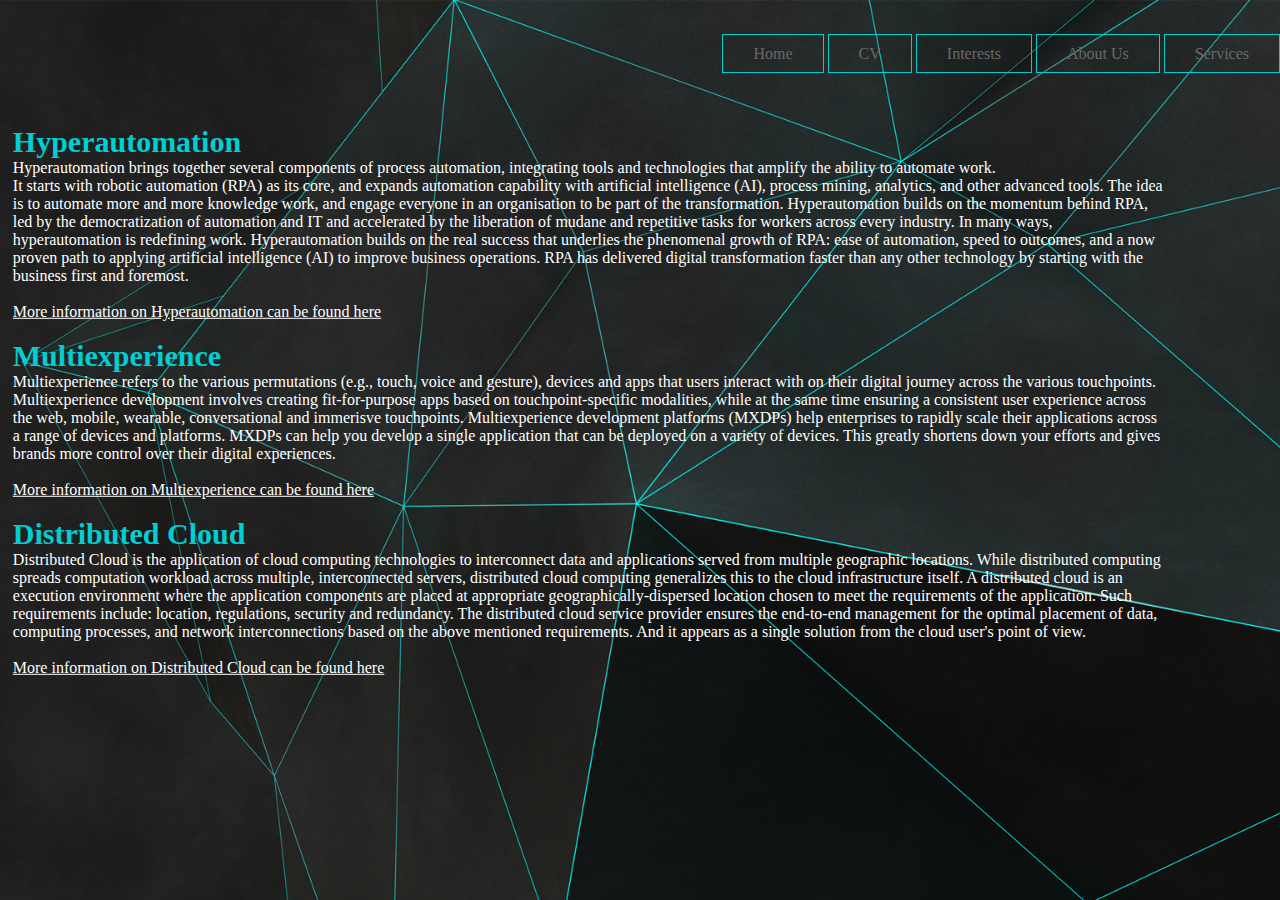
<file: aboutus.html>
<!-DOCTYPE html>
<html lang="en">
<head>
<title>NW Consulting Services</title>
<link rel="stylesheet" type = "text/css" href="aboutus.css">
</head>
<body>
	<header>
		<div class="main">
			<ul>
				<li><a href="home.html">Home</a></li>
				<li><a href="startbootstrap-resume-gh-pages/index.html">CV</a></li>
				<li><a href="interests.html">Interests</a></li>
				<li><a href="aboutus.html">About Us</a></li>
				<li><a href="ebus.html">Services</a></li>
			</ul>
		</div>
	</header>
	
	<!-- Hyperautomation -->
	<div class="title">
		<h1>Hyperautomation</h1>
		<p>Hyperautomation brings together several components of process automation, integrating tools and technologies that amplify the ability to automate work.<br>It starts with robotic automation (RPA) as its core, and expands automation capability with artificial intelligence (AI), process mining, analytics, and other advanced tools. The idea is to automate more and more knowledge work, and engage everyone in an organisation to be part of the transformation. Hyperautomation builds on the momentum behind RPA, led by the democratization of automation and IT and accelerated by the liberation of mudane and repetitive tasks for workers across every industry. In many ways, hyperautomation is redefining work. Hyperautomation builds on the real success that underlies the phenomenal growth of RPA: ease of automation, speed to outcomes, and a now proven path to applying artificial intelligence (AI) to improve business operations. RPA has delivered digital transformation faster than any other technology by starting with the business first and foremost.</p>
		<br><a href="https://www.solvexia.com/blog/what-is-hyperautomation-a-complete-guide" target="_blank">More information on Hyperautomation can be found here</a><br>

	<!-- Multiexperience -->
		<br><h1>Multiexperience</h1>
		<p>Multiexperience refers to the various permutations (e.g., touch, voice and gesture), devices and apps that users interact with on their digital journey across the various touchpoints. Multiexperience development involves creating fit-for-purpose apps based on touchpoint-specific modalities, while at the same time ensuring a consistent user experience across the web, mobile, wearable, conversational and immerisve touchpoints. Multiexperience development platforms (MXDPs) help enterprises to rapidly scale their applications across a range of devices and platforms. MXDPs can help you develop a single application that can be deployed on a variety of devices. This greatly shortens down your efforts and gives brands more control over their digital experiences.</p>
		<br><a href="https://www.signitysolutions.com/blog/multi-experience-development/" target="_blank">More information on Multiexperience can be found here</a><br>
		
	<!--Distributed Cloud -->
		<br><h1>Distributed Cloud</h1>
		<p>Distributed Cloud is the application of cloud computing technologies to interconnect data and applications served from multiple geographic locations. While distributed computing spreads computation workload across multiple, interconnected servers, distributed cloud computing generalizes this to the cloud infrastructure itself. A distributed cloud is an execution environment where the application components are placed at appropriate geographically-dispersed location chosen to meet the requirements of the application. Such requirements include: location, regulations, security and redundancy. The distributed cloud service provider ensures the end-to-end management for the optimal placement of data, computing processes, and network interconnections based on the above mentioned requirements. And it appears as a single solution from the cloud user's point of view.</p>
		<br><a href="https://www.stackpath.com/edge-academy/distributed-cloud-computing/" target="_blank">More information on Distributed Cloud can be found here</a><br>
	</div>
	
</body>
</html>
</file>
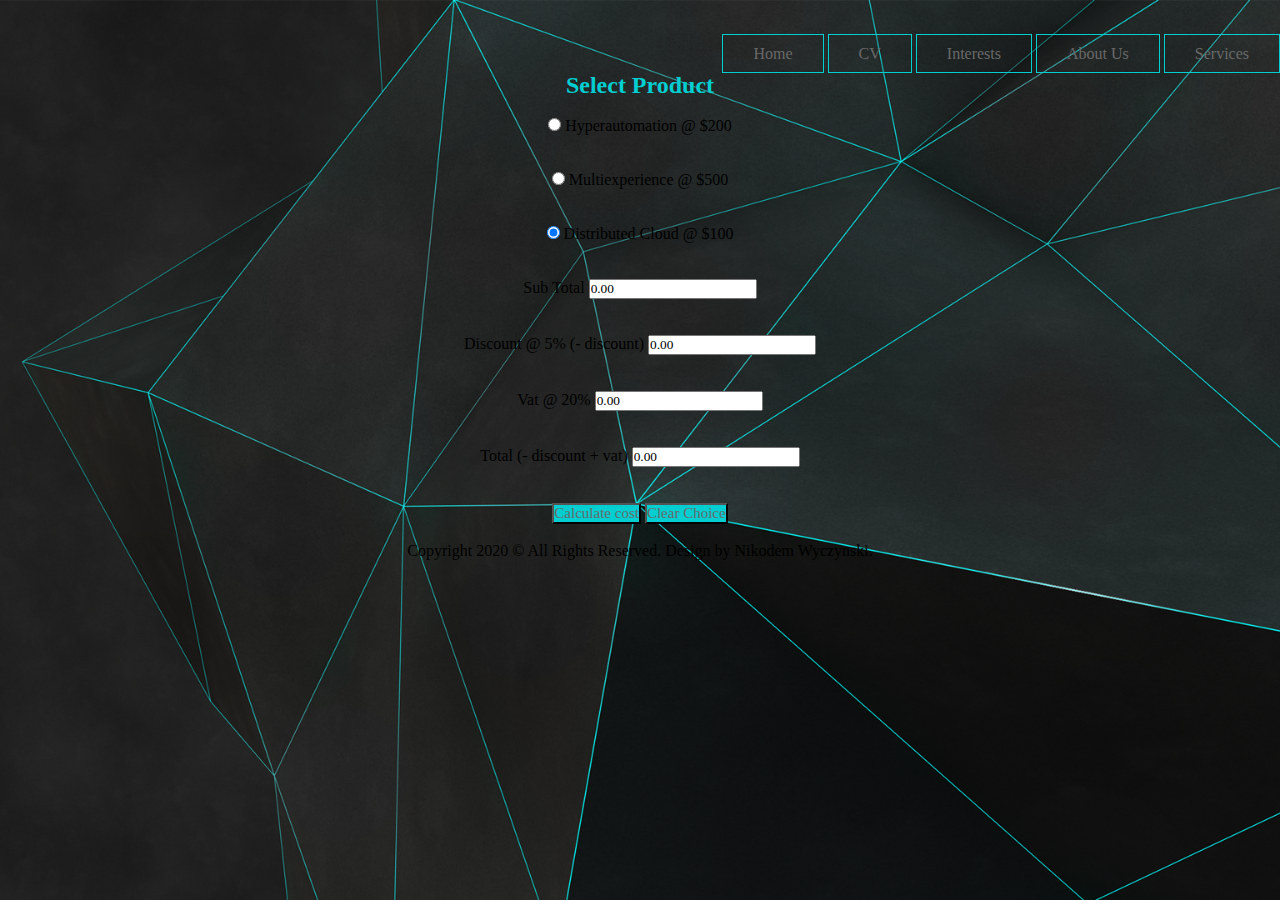
<file: ebus.html>
<!-DOCTYPE html>
<html lang="en">
<head>
<title>NW Consulting Services</title>
<link rel="stylesheet" type = "text/css" href="style.css">
</head>
<body>
	<header>
		<div class="main">
			<ul>
				<li><a href="home.html">Home</a></li>
				<li><a href="startbootstrap-resume-gh-pages/index.html">CV</a></li>
				<li><a href="interests.html">Interests</a></li>
				<li><a href="aboutus.html">About Us</a></li>
				<li><a href="ebus.html">Services</a></li>
			</ul>
		</div>
	</header>

<body align="center">
<!-- Heading -->
<br><br><br><br><h2 style="color: #00CED1;">Select Product</h2>

<br />



<!-- Hyperautomation radio button -->
<label for="Hyperautomation">
<input type="radio" id="Hyperautomation" name="product" checked onClick="disablebtnProceed()"/>
Hyperautomation @ $200
</label>

<br />
<br />
<br />

<!-- Multiexperience radio button --> 
<label for="Multiexperience">
<input type="radio" id="Multiexperience" name="product" checked onClick="disablebtnProceed()"/>
Multiexperience @ $500
</label>

<br />
<br />
<br />

<!-- Distributed Cloud radio button --> 
<label for="Distributed Cloud">
<input type="radio" id="Distributed Cloud" name="product" checked onClick="disablebtnProceed()"/>
Distributed Cloud @ $100
</label>

<br />
<br />
<br />


<!-- Subtotal textbox --> 
<label for="Subtotal">
Sub Total
<input type="text" id="Subtotal" name="Subtotal" value="0.00" readonly>
</label>

<br />
<br />
<br /> 

<!-- Discount textbox --> 
<label for="Discount">
Discount @ 5% 
(- discount)
<input type="text" id="Discount" name="Discount" value="0.00" readonly>
</label>

<br /> 
<br />
<br />

<!-- Vat textbox --> 
<label for="Vat">
Vat @ 20%
<input type="text" id="Vat" name="Vat" value="0.00" readonly>
</label>

<br />
<br />
<br />

<!-- Total textbox --> 
<label for="Total">
Total (- discount + vat)
<input type="text" id="Total" name="Total" value="0.00" readonly>
</label>

<br />
<br />
<br />



<!-- Button to calculate cost and clear selections -->
<button style="font-size:15px; background-color: #00CED1; color: #696969;" onClick="calcSub()">Calculate cost</button>

<button style="font-size:15px; background-color: #00CED1; color: #696969;">Clear Choice</button></a>

<br />
<br />



<!-- Footer -->
<div id = "Footer">
<p>Copyright 2020 &COPY; All Rights Reserved. Design by Nikodem Wyczynski.</p>
</div>


</body>


<script>
//Creating if statement 
function calcSub(){

//Declaring variabes
var argsubtotal;

//if statement 
if(document.getElementById("Hyperautomation").checked) {
argsubtotal = 100; // subtotal if hyperautomation is checked
} 
else if(document.getElementById("Multiexperience").checked) {
argsubtotal = 500; // subtotal if multiexperience is checked
} 
else if(document.getElementById("Distributed Cloud").checked) {
argsubtotal = 1000; // subtotal if distributed cloud is checked
} 


CalcVatTotal(argsubtotal);
}

//Function to calculate discount, vat and total
function CalcVatTotal(parmSubTotal){

// Declaring variables
var Subtotal = parmSubTotal;
var vatAmt;
var discountAmt;
var TotalPrice;

// Calculate discount value
discountAmt = (parmSubTotal * .05);

// Calculate vat value
vatAmt = (parmSubTotal * .1);

// Calculate total
TotalPrice = (parmSubTotal + vatAmt - discountAmt);

// Pass all values
display(Subtotal , vatAmt , discountAmt , TotalPrice);
}

// Function to display all the value passed through
function display(parm1 , parm2 , parm3 , parm4){

// Display subtotal
document.getElementById("Subtotal").value = parm1; 

// Display vat
document.getElementById("Vat").value = parm2;

// Display discount 
document.getElementById("Discount").value = parm3; 

// Display total
document.getElementById("Total").value = parm4;

enablebtnProceed();
}

// Function that enables proceed button
function enablebtnProceed(){
$('#btnProceed').prop('disabled', false);
}

// Function that disables proceed button
function disablebtnProceed(){
$('#btnProceed').prop('disabled', true);
}
</script>

</html>
</file>
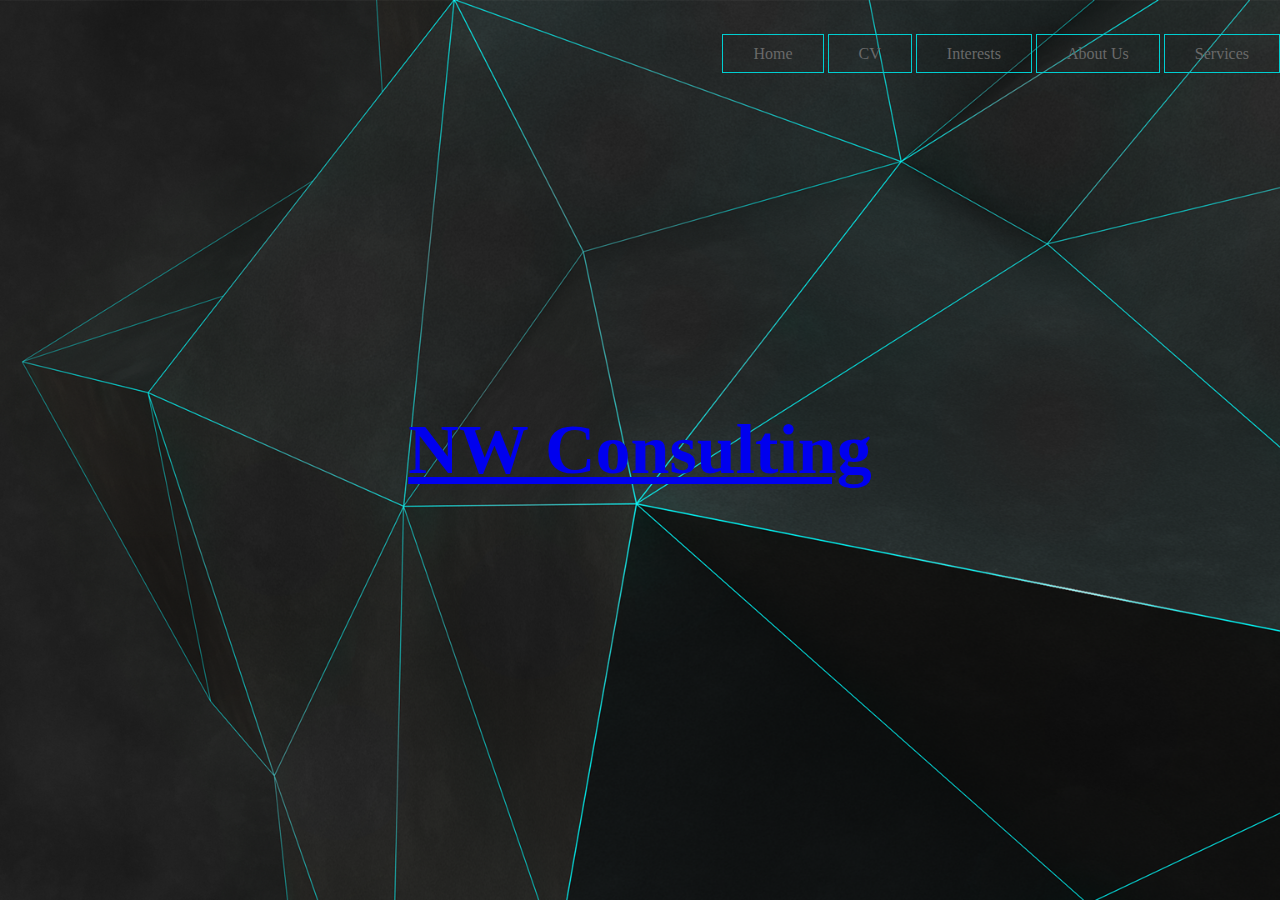
<file: home.html>
<!-DOCTYPE html>
<html lang="en">
<head>
<title>NW Consulting Services</title>
<link rel="stylesheet" type = "text/css" href="style.css">
</head>
<body>
	<header>
		<div class="main">
			<ul>
				<li><a href="home.html">Home</a></li>
				<li><a href="startbootstrap-resume-gh-pages/index.html">CV</a></li>
				<li><a href="interests.html">Interests</a></li>
				<li><a href="aboutus.html">About Us</a></li>
				<li><a href="ebus.html">Services</a></li>
			</ul>
		</div>
		<div class="title">
			<h1 style="color: #00CED1;"><a href="https://119452424.github.io" target="_blank">NW Consulting</a></h1>
		</div>
	</header>
</body>
</html>
</file>
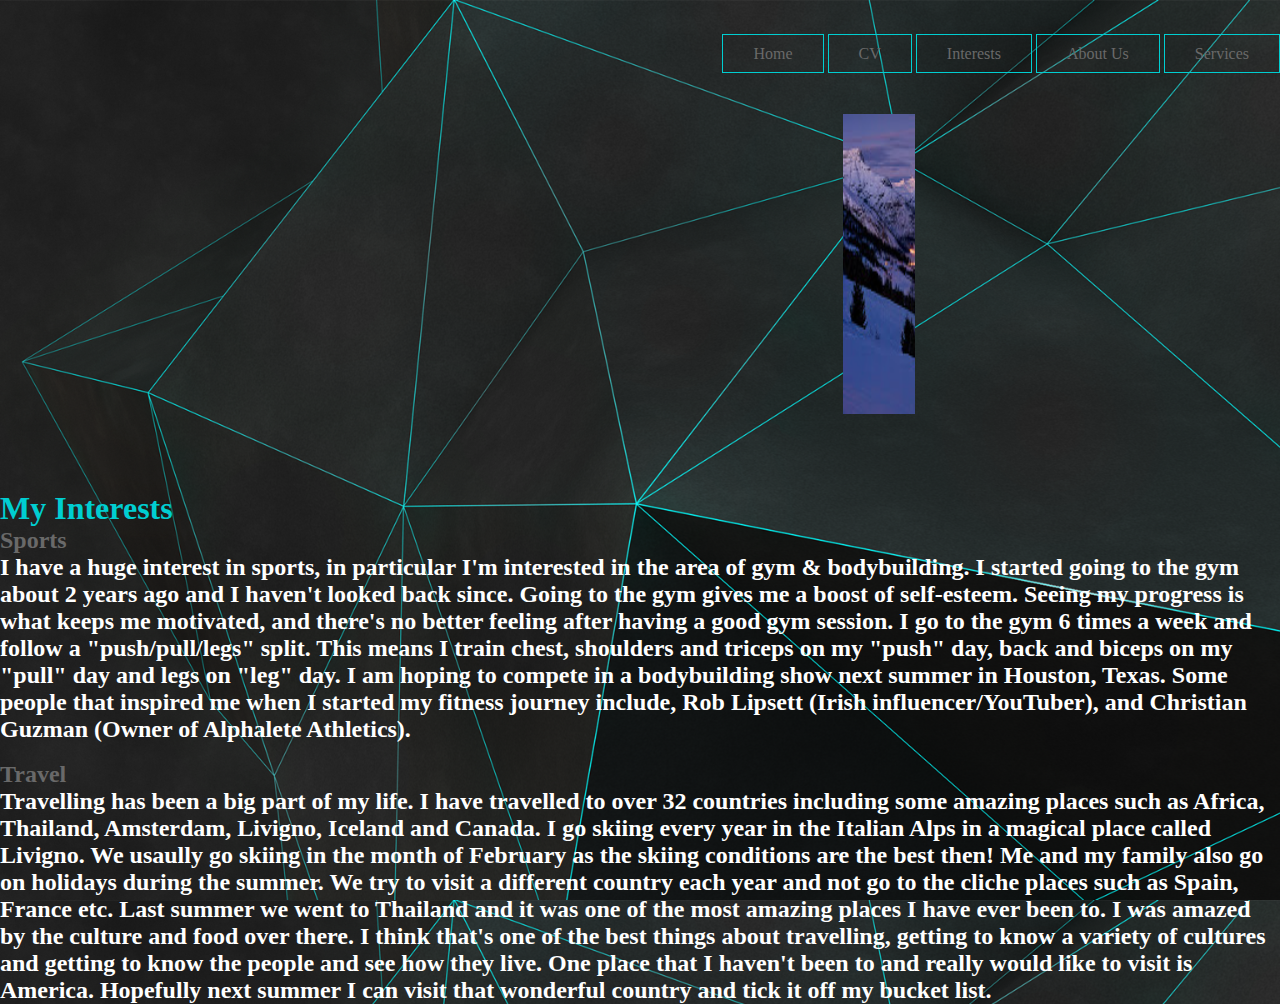
<file: interests.html>
<!-DOCTYPE html>
<html lang="en">
<head>
<title>NW Consulting Services</title>
<link rel="stylesheet" type = "text/css" href="interests.css">
</head>
<body>
	<header>
		<div class="main">
			<ul>
				<li><a href="home.html">Home</a></li>
				<li><a href="startbootstrap-resume-gh-pages/index.html">CV</a></li>
				<li><a href="interests.html">Interests</a></li>
				<li><a href="aboutus.html">About Us</a></li>
				<li><a href="ebus.html">Services</a></li>
			</ul>
		</div>
		
		<head>
<!-- Image scroller css -->
<style type="text/css">
#scroller {
position: relative;
}
#scroller .innerScrollArea {
overflow: hidden;
position: absolute;
left: 0;
right: 0;
top: 0;
bottom: 0;
}
#scroller ul {
padding: 30px;
margin: 0;
position: relative;
}
#scroller li {
padding: 30px;
margin: 0;
list-style-type: none;
position: absolute;
}
</style>
<meta charset="UTF-8">
<title>Image Scroller</title>
</head>
<body>
	<br><br><br><div id="scroller" style="width: 550px; height: 400px; margin: 0 auto;">
		<div class="innerScrollArea">
			<ul>
				<!-- Define photos  -->
				<li><img src="livigno.jpg" width="600" height="300" /></li>
				<li><img src="rob.jpg" width="600" height="300" /></li>
				<li><img src="music.jpg" width="600" height="300" /></li>
				<li><img src="snowboarding.jpg" width="600" height="300" /></li>

			</ul>
		</div>
	</div>
<script type="text/javascript" src="http://ajax.googleapis.com/ajax/libs/jquery/1.8.1/jquery.min.js"></script>
<script type="text/javascript">
$(function(){
var scroller = $('#scroller div.innerScrollArea');
var scrollerContent = scroller.children('ul');
scrollerContent.children().clone().appendTo(scrollerContent);
var curX = 0;
scrollerContent.children().each(function(){
var $this = $(this);
$this.css('left', curX);
curX += $this.outerWidth(true);
});
var fullW = curX / 2;
var viewportW = scroller.width();

// Scrolling speed management
var controller = {curSpeed:0, fullSpeed:2};
var $controller = $(controller);
var tweenToNewSpeed = function(newSpeed, duration)
{
if (duration === undefined)
duration = 600;
$controller.stop(true).animate({curSpeed:newSpeed}, duration);
};

// Pause on hover
scroller.hover(function(){
tweenToNewSpeed(0);
}, function(){
tweenToNewSpeed(controller.fullSpeed);
});

// Scrolling management; start the automatical scrolling
var doScroll = function()
{
var curX = scroller.scrollLeft();
var newX = curX + controller.curSpeed;
if (newX > fullW*2 - viewportW)
newX -= fullW;
scroller.scrollLeft(newX);
};
setInterval(doScroll, 20);
tweenToNewSpeed(controller.fullSpeed);
});
</script>
	
		
		<!-- Interests -->
		<div>
			<br><br><h1 style="color: #00CED1;">My Interests<h1>
			<h2 style="color: #696969;">Sports<h2>
			<p style="color: white;">I have a huge interest in sports, in particular I'm interested in the area of gym & bodybuilding. I started going to the gym about 2 years ago and I haven't looked back since. Going to the gym gives me a boost of self-esteem. Seeing my progress is what keeps me motivated, and there's no better feeling after having a good gym session. I go to the gym 6 times a week and follow a "push/pull/legs" split. This means I train chest, shoulders and triceps on my "push" day, back and biceps on my "pull" day and legs on "leg" day. I am hoping to compete in a bodybuilding show next summer in Houston, Texas. Some people that inspired me when I started my fitness journey include, Rob Lipsett (Irish influencer/YouTuber), and Christian Guzman (Owner of Alphalete Athletics).</p>
		</div>
		
		<div>
			<br><h2 style="color: #696969;">Travel<h2>
			<p style="color: white;"> Travelling has been a big part of my life. I have travelled to over 32 countries including some amazing places such as Africa, Thailand, Amsterdam, Livigno, Iceland and Canada. I go skiing every year in the Italian Alps in a magical place called Livigno. We usaully go skiing in the month of February as the skiing conditions are the best then! Me and my family also go on holidays during the summer. We try to visit a different country each year and not go to the cliche places such as Spain, France etc. Last summer we went to Thailand and it was one of the most amazing places I have ever been to. I was amazed by the culture and food over there. I think that's one of the best things about travelling, getting to know a variety of cultures and getting to know the people and see how they live. One place that I haven't been to and really would like to visit is America. Hopefully next summer I can visit that wonderful country and tick it off my bucket list.</p>
		</div>
	</header>
	
	
</div>

</body>
</html>
</file>
<file: aboutus.css>
* {
	margin: 0;
	padding:0;
	font-family: Century Gothic;
}

body{
	background-image: url(nice.png);
	height: 100vh;
	background-size: cover;
	background-position: center;
}
ul{
	float: right;
	list-style-type: none;
	margin-top: 45px;
	
}

ul li{
	display: inline-block;
}

ul li a{
	text-decoration: none;
	color: #696969;
	padding: 10px 30px;
	border: 1px solid #00CED1;
	transition: 0.6s;
}

ul li a:hover{
		background-color: #00CED1;
		color: #000
}

.title{
	position: absolute;
	top: 20%;
	left: 10%;
	transform: translate(-10%,-10%)
}

.title h1{
	color: #00CED1;
	font-size: 30px;
}

.title p{
	color: white;
}

.title a{
	color: white;
}
</file>
<file: style.css>
* {
	margin: 0;
	padding:0;
	font-family: Century Gothic;
}

body{
	background-image: url(nice.png);
	height: 100vh;
	background-size: cover;
	background-position: center;
}

ul{
	float: right;
	list-style-type: none;
	margin-top: 45px;
	
}

ul li{
	display: inline-block;
}

ul li a{
	text-decoration: none;
	color: #696969;
	padding: 10px 30px;
	border: 1px solid #00CED1;
	transition: 0.6s;
}

ul li a:hover{
		background-color: #00CED1;
		color: #000
}

.title{
	position: absolute;
	top: 50%;
	left: 50%;
	transform: translate(-50%,-50%)
}

.title h1{
	color: #00CED1;
	font-size: 70px;
}
</file>
<file: interests.css>
* {
	margin: 0;
	padding:0;
	font-family: Century Gothic;
}

body{
	background-image: url(nice.png);
	height: 100vh;
	background-size: cover;
	background-position: center;
}

ul{
	float: right;
	list-style-type: none;
	margin-top: 45px;
	
}

ul li{
	display: inline-block;
}

ul li a{
	text-decoration: none;
	color: #696969;
	padding: 10px 30px;
	border: 1px solid #00CED1;
	transition: 0.6s;
}

ul li a:hover{
		background-color: #00CED1;
		color: #000
}

.div h1 {
	color: #00CED1;
}
</file>
